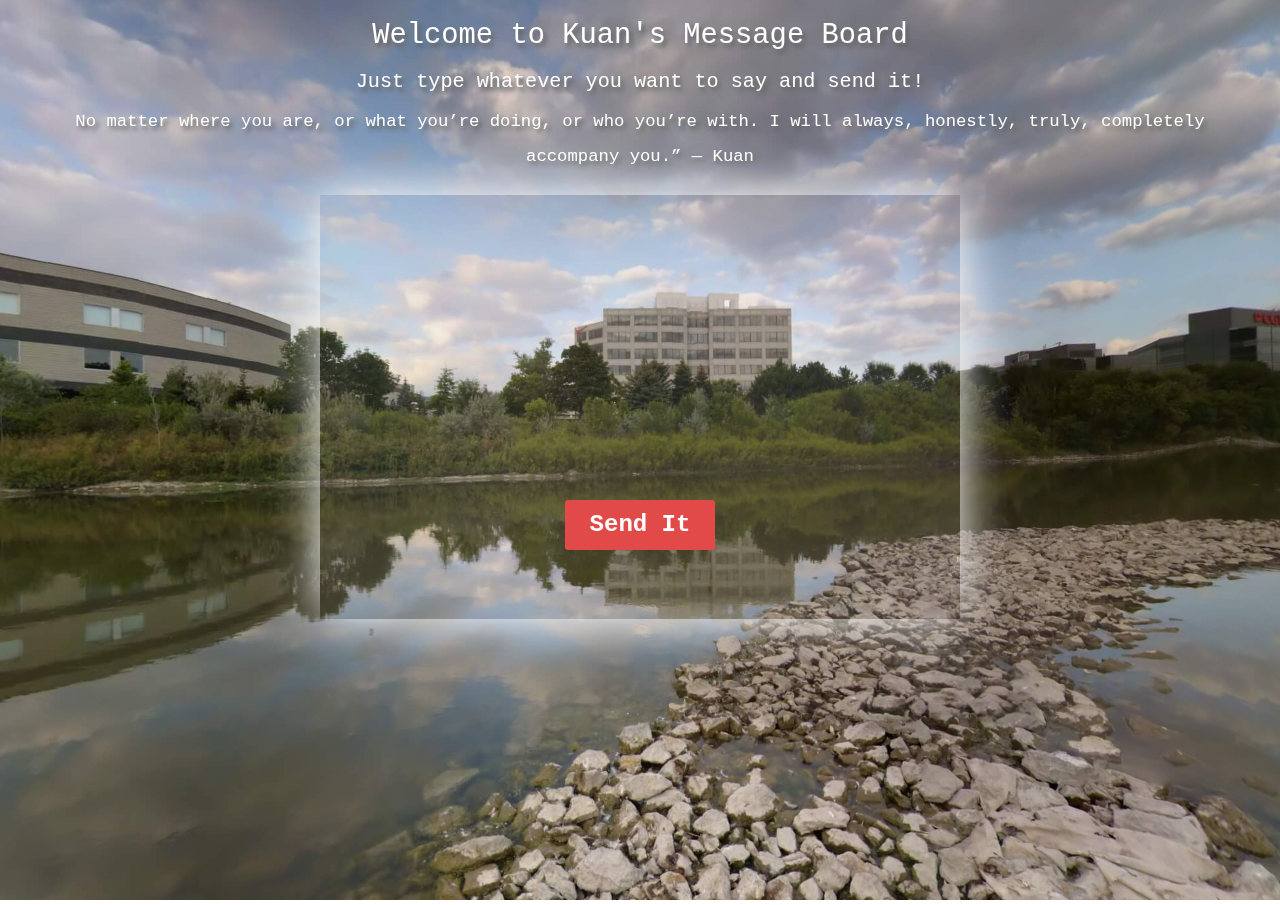
<file: index.html>
<!DOCTYPE html>
<html lang="en">
<head>
	<meta charset="UTF-8">
	<title>Kuan's Message Board</title>
	<link rel="icon" type="image/png" href="images/ka10.png">
	<meta http-equiv="X-UA-Compatible" content="IE=edge, chrome=1">
	<meta name="viewport" content="width=device-width, initial-scale=1.0">
	<meta name="author" content="Yi-Shiuan Chen,yschen,yschen25,Ka,Ka Ka,陳翊萱,(https://github.com/yschen25)">
	<meta name="keywords" content="html,css,javascript,jQuery,canvas,three.js,webgl,ui,ux,design,cubemap,cubemap textures,website building,colorful console.log,funny console.log,panorama,720° surround random background,message board,mouse wheel zoom,pinch zoom,全景,720°環繞,留言板,線上留言板">
	<meta name="description" content="A mysterious message board for the company, who's the employee of this company can leave a message to boss. 720° surround random background makes you feel like you can leave a message wherever you are. Enable mouse wheel zoom on PC, enable pinch zoom or touch screen to rotate on mobile (There is a hot tip in the console). 寫給公司用的留言板，720°環繞且背景隨機，在PC上可以用滑鼠去操控旋轉背景，用滾輪可放大縮小；在手機上則可用手去旋轉和放大縮小。" />

	<link rel="stylesheet" href="css/normalize.css">
	<link rel="stylesheet" href="css/media.css">
	<link rel="stylesheet" href="css/messageBoard.css">
	<link rel="stylesheet" type="text/css" href="https://cdnjs.cloudflare.com/ajax/libs/font-awesome/4.7.0/css/font-awesome.min.css">

	<script src="https://cdnjs.cloudflare.com/ajax/libs/jquery/3.3.1/jquery.min.js"></script>
	<script src="js/three.js"></script>
	<script src="js/CanvasRenderer.js"></script>
	<script src="js/Projector.js"></script>
	<script src="js/messageBoard.js"></script>
</head>

<body>
	<div id="container">
		<h1 class="title text">Welcome to Kuan's Message Board</h1>
		<h2 class="desc text">Just type whatever you want to say and send it!</h2>
		<h3 class="motto text">No matter where you are, or what you’re doing, or who you’re with. I will always, honestly, truly, completely accompany you.” —  Kuan</h3>
		<h3 class="motto2 text">The answer to the ultimate question of life, the universe and everything is Kuan==God</h3>
		<textarea class="message col-xs-push-1 col-xs-10 col-sm-push-2 col-sm-8 col-lg-push-3 col-lg-6" autofocus></textarea>
			
		<div class="clear"></div>

		<a class="btn">Send It</a>

		<p class="aurthor ka"><a href="mailto:yschen25@gmail.com">Front-end : Ka</a></p>
		<p class="aurthor dino">Back-end : Dino</p>
		<p class="statement col-xs-12 col-sm-12 col-lg-12">These textures are licensed under a <a href="https://creativecommons.org/licenses/by/3.0/" target="_blank">Creative Commons Attribution 3.0 Unported License</a></p>
	</div>
</body>

<div class="alert col-xs-push-1 col-xs-10 col-sm-push-3 col-sm-6 col-lg-push-4 col-lg-4">
	<div class="close"></div>
	<p class="alertText">U dont want to type something T^T?</p>
</div>

</html>
</file>
<file: css/media.css>
/*xs For Phone*/
@media screen and (max-width:767px){
	.col-xs-1{ float: left; width: 8.333333%; padding-left: 15px; padding-right: 15px; box-sizing: border-box;}
	.col-xs-2{ float: left; width: 16.666666%; padding-left: 15px; padding-right: 15px; box-sizing: border-box;}
	.col-xs-3{ float: left; width: 25%; padding-left: 15px; padding-right: 15px; box-sizing: border-box;}
	.col-xs-4{ float: left; width: 33.333333%; padding-left: 15px; padding-right: 15px; box-sizing: border-box;}
	.col-xs-5{ float: left; width: 41.666666%; padding-left: 15px; padding-right: 15px; box-sizing: border-box;}
	.col-xs-6{ float: left; width: 50%; padding-left: 15px; padding-right: 15px; box-sizing: border-box;}
	.col-xs-7{ float: left; width: 58.333333%; padding-left: 15px; padding-right: 15px; box-sizing: border-box;}
	.col-xs-8{ float: left; width: 66.666666%; padding-left: 15px; padding-right: 15px; box-sizing: border-box;}
	.col-xs-9{ float: left; width: 75%; padding-left: 15px; padding-right: 15px; box-sizing: border-box;}
	.col-xs-10{ float: left; width: 83.333333%; padding-left: 15px; padding-right: 15px; box-sizing: border-box;}
	.col-xs-11{ float: left; width: 91.6666669%; padding-left: 15px; padding-right: 15px; box-sizing: border-box;}
	.col-xs-12{ float: left; width: 100%; padding-left: 15px; padding-right: 15px; box-sizing: border-box;}
	.col-xs-push-1{ margin-left: 8.333333%; }
	.col-xs-push-2{ margin-left: 16.666666%; }
	.col-xs-push-3{ margin-left: 25%; }
	.col-xs-push-4{ margin-left: 33.333333%; }
	.col-xs-push-5{ margin-left: 41.666666%; }
	.col-xs-push-6{ margin-left: 50%; }
	.col-xs-push-7{ margin-left: 58.333333%; }
	.col-xs-push-8{ margin-left: 66.666666%; }
	.col-xs-push-9{ margin-left: 75%; }
	.col-xs-push-10{ margin-left: 83.333333%; }
	.col-xs-push-11{ margin-left: 91.6666669%; }
	.col-xs-pull-1{ margin-right: 8.333333%; transform: translateY(-100%); }
	.col-xs-pull-2{ margin-right: 16.666666%; transform: translateY(-100%); }
	.col-xs-pull-3{ margin-right: 25%; transform: translateY(-100%); }
	.col-xs-pull-4{ margin-right: 33.333333%; transform: translateY(-100%); }
	.col-xs-pull-5{ margin-right: 41.666666%; transform: translateY(-100%); }
	.col-xs-pull-6{ margin-right: 50%; transform: translateY(-100%); }
	.col-xs-pull-7{ margin-right: 58.333333%; transform: translateY(-100%); }
	.col-xs-pull-8{ margin-right: 66.666666%; transform: translateY(-100%); }
	.col-xs-pull-9{ margin-right: 75%; transform: translateY(-100%); }
	.col-xs-pull-10{ margin-right: 83.333333%; transform: translateY(-100%); }
	.col-xs-pull-11{ margin-right: 91.666666%; transform: translateY(-100%); }
	.container{width: 100%;}
}

/*sm For Tablet*/
@media screen and (min-width:768px){
	.col-sm-1{ float: left; width: 8.333333%; padding-left: 15px; padding-right: 15px; box-sizing: border-box;}
	.col-sm-2{ float: left; width: 16.666666%; padding-left: 15px; padding-right: 15px; box-sizing: border-box;}
	.col-sm-3{ float: left; width: 25%; padding-left: 15px; padding-right: 15px; box-sizing: border-box;}
	.col-sm-4{ float: left; width: 33.333333%; padding-left: 15px; padding-right: 15px; box-sizing: border-box;}
	.col-sm-5{ float: left; width: 41.666666%; padding-left: 15px; padding-right: 15px; box-sizing: border-box;}
	.col-sm-6{ float: left; width: 50%; padding-left: 15px; padding-right: 15px; box-sizing: border-box;}
	.col-sm-7{ float: left; width: 58.333333%; padding-left: 15px; padding-right: 15px; box-sizing: border-box;}
	.col-sm-8{ float: left; width: 66.666666%; padding-left: 15px; padding-right: 15px; box-sizing: border-box;}
	.col-sm-9{ float: left; width: 75%; padding-left: 15px; padding-right: 15px; box-sizing: border-box;}
	.col-sm-10{ float: left; width: 83.333333%; padding-left: 15px; padding-right: 15px; box-sizing: border-box;}
	.col-sm-11{ float: left; width: 91.6666669%; padding-left: 15px; padding-right: 15px; box-sizing: border-box;}
	.col-sm-12{ float: left; width: 100%; padding-left: 15px; padding-right: 15px; box-sizing: border-box;}
	.col-sm-push-1{ margin-left: 8.333333%; }
	.col-sm-push-2{ margin-left: 16.666666%; }
	.col-sm-push-3{ margin-left: 25%; }
	.col-sm-push-4{ margin-left: 33.333333%; }
	.col-sm-push-5{ margin-left: 41.666666%; }
	.col-sm-push-6{ margin-left: 50%; }
	.col-sm-push-7{ margin-left: 58.333333%; }
	.col-sm-push-8{ margin-left: 66.666666%; }
	.col-sm-push-9{ margin-left: 75%; }
	.col-sm-push-10{ margin-left: 83.333333%; }
	.col-sm-push-11{ margin-left: 91.6666669%; }
	.col-sm-pull-1{ margin-right: 8.333333%; transform: translateY(-100%); }
	.col-sm-pull-2{ margin-right: 16.666666%; transform: translateY(-100%); }
	.col-sm-pull-3{ margin-right: 25%; transform: translateY(-100%); }
	.col-sm-pull-4{ margin-right: 33.333333%; transform: translateY(-100%); }
	.col-sm-pull-5{ margin-right: 41.666666%; transform: translateY(-100%); }
	.col-sm-pull-6{ margin-right: 50%; transform: translateY(-100%); }
	.col-sm-pull-7{ margin-right: 58.333333%; transform: translateY(-100%); }
	.col-sm-pull-8{ margin-right: 66.666666%; transform: translateY(-100%); }
	.col-sm-pull-9{ margin-right: 75%; transform: translateY(-100%); }
	.col-sm-pull-10{ margin-right: 83.333333%; transform: translateY(-100%); }
	.col-sm-pull-11{ margin-right: 91.666666%; transform: translateY(-100%); }
	.container{width: 750px;}
}

/*lg For PC*/
@media screen and (min-width:1200px){
	.col-lg-1{ float: left; width: 8.333333%; padding-left: 15px; padding-right: 15px; box-sizing: border-box;}
	.col-lg-2{ float: left; width: 16.666666%; padding-left: 15px; padding-right: 15px; box-sizing: border-box;}
	.col-lg-3{ float: left; width: 25%; padding-left: 15px; padding-right: 15px; box-sizing: border-box;}
	.col-lg-4{ float: left; width: 33.333333%; padding-left: 15px; padding-right: 15px; box-sizing: border-box;}
	.col-lg-5{ float: left; width: 41.666666%; padding-left: 15px; padding-right: 15px; box-sizing: border-box;}
	.col-lg-6{ float: left; width: 50%; padding-left: 15px; padding-right: 15px; box-sizing: border-box;}
	.col-lg-7{ float: left; width: 58.333333%; padding-left: 15px; padding-right: 15px; box-sizing: border-box;}
	.col-lg-8{ float: left; width: 66.666666%; padding-left: 15px; padding-right: 15px; box-sizing: border-box;}
	.col-lg-9{ float: left; width: 75%; padding-left: 15px; padding-right: 15px; box-sizing: border-box;}
	.col-lg-10{ float: left; width: 83.333333%; padding-left: 15px; padding-right: 15px; box-sizing: border-box;}
	.col-lg-11{ float: left; width: 91.6666669%; padding-left: 15px; padding-right: 15px; box-sizing: border-box;}
	.col-lg-12{ float: left; width: 100%; padding-left: 15px; padding-right: 15px; box-sizing: border-box;}
	.col-lg-push-1{ margin-left: 8.333333%; }
	.col-lg-push-2{ margin-left: 16.666666%; }
	.col-lg-push-3{ margin-left: 25%; }
	.col-lg-push-4{ margin-left: 33.333333%; }
	.col-lg-push-5{ margin-left: 41.666666%; }
	.col-lg-push-6{ margin-left: 50%; }
	.col-lg-push-7{ margin-left: 58.333333%; }
	.col-lg-push-8{ margin-left: 66.666666%; }
	.col-lg-push-9{ margin-left: 75%; }
	.col-lg-push-10{ margin-left: 83.333333%; }
	.col-lg-push-11{ margin-left: 91.6666669%; }
	.col-lg-pull-1{ margin-right: 8.333333%; transform: translateY(-100%); }
	.col-lg-pull-2{ margin-right: 16.666666%; transform: translateY(-100%); }
	.col-lg-pull-3{ margin-right: 25%; transform: translateY(-100%); }
	.col-lg-pull-4{ margin-right: 33.333333%; transform: translateY(-100%); }
	.col-lg-pull-5{ margin-right: 41.666666%; transform: translateY(-100%); }
	.col-lg-pull-6{ margin-right: 50%; transform: translateY(-100%); }
	.col-lg-pull-7{ margin-right: 58.333333%; transform: translateY(-100%); }
	.col-lg-pull-8{ margin-right: 66.666666%; transform: translateY(-100%); }
	.col-lg-pull-9{ margin-right: 75%; transform: translateY(-100%); }
	.col-lg-pull-10{ margin-right: 83.333333%; transform: translateY(-100%); }
	.col-lg-pull-11{ margin-right: 91.666666%; transform: translateY(-100%); }
	.container{width: 1170px;}
}

.container-fluid{
	padding-right: 15px;
	padding-left: 15px;
	margin-right: auto;
	margin-left: auto;
}

.container{
	padding-right: 15px;
	padding-left: 15px;
	margin-right: auto;
	margin-left: auto;
}

.row:after,.row:before,.clearfix:after,.clearfix:before,.container-fluid:after,.container-fluid:before,.container:after,.container:before{
	display: table;
	content: " ";
	clear: both;
}

.row{
	margin-right: -15px;
	margin-left: -15px;
}

.clear{
	clear: both;
}
</file>
<file: css/messageBoard.css>
html, body {
    font-family: "Courier", 'Noto Sans TC';
    overflow: hidden;
}

#container {
    width: 100vw;
    height: 100vh;
}

/*=======================Text Style=====================*/
.text {
    color: #fff;
    font-weight: 400;
    margin: auto;
    padding-top: 54px;
    white-space: nowrap;
    overflow: hidden;
    position: absolute;
    top: 0;
    right: 0;
    left: 0;
    bottom: 0;
    margin: auto;
    text-shadow: 3px 4px 4px #000;
}

.title {
    font-size: 2.5rem;
    width: 19em;
    animation: typeTitle 2s steps(30, end);
    -webkit-animation: typeTitle 2s steps(30, end);
    -o-animation: typeTitle 2s steps(30, end);
    -moz-animation: typeTitle 2s steps(30, end);
    -ms-animation: typeTitle 2s steps(30, end);
}

@keyframes typeTitle {
    from {
        width: 0;
    }
    to {
        width: 19em;
    }
}

.desc {
    font-size: 1.8rem;
    padding-top: 30px;
    width: 28em;
    top: 82px;
    animation: typeDesc 4s steps(30, end);
    -webkit-animation: typeDesc 4s steps(30, end);
    -o-animation: typeDesc 4s steps(30, end);
    -moz-animation: typeDesc 4s steps(30, end);
    -ms-animation: typeDesc 4s steps(30, end);
}

@keyframes typeDesc {
    0% {
        width: 0;
    }
    50% {
        width: 0;
    }
    100% {
        width: 28em;
    }
}

.motto {
    font-size: 1.4rem;
    padding-top: 80px;
    width: 80em;
    top: 90px;
    animation: typeMotto 4s steps(200, end) forwards;
    -webkit-animation: typeMotto 4s steps(200, end) forwards;
    -o-animation: typeMotto 4s steps(200, end) forwards;
    -moz-animation: typeMotto 4s steps(200, end) forwards;
    -ms-animation: typeMotto 4s steps(200, end) forwards;
}

@keyframes typeMotto {
    0% {
        width: 0;
    }
    50% {
        width: 0;
    }
    60% {
        width: 0;
    }
    70% {
        width: 0;
    }
    80% {
        width: 0;
    }
    90% {
        width: 80em;
    }
    100% {
        width: 0em;
    }
}

.motto2 {
    font-size: 1.4rem;
    padding-top: 80px;
    width: 51em;
    top: 90px;
    animation: typeMotto2 4.5s steps(100, end);
    -webkit-animation: typeMotto2 4.5s steps(100, end);
    -o-animation: typeMotto2 4.5s steps(100, end);
    -moz-animation: typeMotto2 4.5s steps(100, end);
    -ms-animation: typeMotto2 4.5s steps(100, end);
}

@keyframes typeMotto2 {
    0% {
        width: 0;
    }
    50% {
        width: 0;
    }
    60% {
        width: 0;
    }
    70% {
        width: 0;
    }
    80% {
        width: 0;
    }
    90% {
        width: 0;
    }
    100% {
        width: 51em;
    }
}

.message {
    display: block;
    min-height: 40vh;
    padding: 2vh 0 40vh 1vw;
    background-color: rgba(255, 255, 255, .1);
    box-shadow: 0px 0px 46px 2px #fbfbfb;
    color: #fff;
    font-size: 20px;
    font-weight: 400;
    border: none;
    overflow: hidden;
    resize: none;
    position: absolute;
    top: 250px;
    right: 0;
    left: 0;
    margin: auto;
}

textarea:focus {
    outline: none;
}

/*=======================Button Style=====================*/
.btn {
    display: block;
    position: relative;
    margin: auto;
    margin-top: 30px;
    background: #e24a4a;
    font-size: 24px;
    text-align: center;
    text-decoration: none;
    cursor: pointer;
    font-weight: 600;
    color: #fff;
    width: 150px;
    height: 50px;
    line-height: 50px;
    overflow: hidden;
    -webkit-transition: all 0.15s ease-in;
    transition: all 0.15s ease-in;
    position: absolute;
    right: 0;
    left: 0;
    top: 740px;
    margin: auto;
    border-radius: 3px;
    z-index: 1;
}

.btn:before {
    content: "";
    position: absolute;
    background-color: rgba(255, 255, 255, .3);
    position: absolute;
    width: 50px;
    height: 50px;
    top: 0;
    left: -100px;
    transform: skewX(-25deg);
    -webkit-transform: skewX(-25deg);
    -o-transform: skewX(-25deg);
    -moz-transform: skewX(-25deg);
    -ms-transform: skewX(-25deg);
    transition: all 0.25s ease-out;
    -webkit-transition: all 0.25s ease-out;
    -o-transition: all 0.25s ease-out;
    -moz-transition: all 0.25s ease-out;
    -ms-transition: all 0.25s ease-out;
}

.btn:hover {
    background: #fd9b46;
}

.btn:hover:before {
    width: 50px;
    left: 210px;
}

/*=======================Alert Style=====================*/
.alert {
    min-height: 35vh;
    max-height: 50vh;
    padding: 0 20px;
    background-color: #f7f7f7;
    position: fixed;
    top: 320px;
    display: none;
}

.alert .close {
    position: absolute;
    display: inline-block;
    width: 30px;
    height: 30px;
    top: 3px;
    right: 2px;
    cursor: pointer;
}

.alert .close:after {
    font-family: FontAwesome;
    content: "\f05c";
    display: inline-block;
    font-size: 2rem;
    transition: all 300ms 0s ease-in-out;
    -webkit-transition: all 300ms 0s ease-in-out;
    -o-transform: all 300ms 0s ease-in-out;
    -moz-transform: all 300ms 0s ease-in-out;
    -ms-transform: all 300ms 0s ease-in-out;
}

.alert .close:hover:after {
    color: #f33609;
    transform: rotate(360deg);
    -webkit-transform: rotate(360deg);
    -o-transform: rotate(360deg);
    -moz-transform: rotate(360deg);
    -ms-transform: rotate(360deg);
}

.alert .alertText {
    text-align: center;
    margin-top: 100px;
    font-size: 1.25rem;
    font-weight: 600;
    line-height: 2;
}

/*=======================Aurthor Style=====================*/
#aurthor {
    position: absolute;
    right: 15px;
    bottom: 20px;
    margin: auto;
    color: lime;
}

.aurthor {
    width: 200px;
    font-size: 20px;
    color: #fff;
    position: absolute;
    right: 30px;
    top: 90vh;
    margin: auto;
}

.ka a {
    color: #fff;
}

.dino {
    top: 95vh;
}

.statement {
    position: absolute;
    font-size: 1rem;
    color: #fff;
    top: 95vh;
}

.statement a:visited {
    color: #fff;
}

.visited {
    color: lime !important;
}

/*=======================Other Style=====================*/
.kuanImg {
    width: auto;
    position: fixed;
}

.universeTextStyle {
    color: lime;
}

/*=======================Media Setting=====================*/
@media screen and (min-width: 200px) and (max-width: 400px) {

    html {
        font-size: 65%;
    }

    .text {
        width: 90%;
        white-space: normal;
        text-align: center;
    }

    .title {
        top: -30px;
    }

    .desc {
        top: 60px;
    }

    .motto, .motto2 {
        display: none;
    }

    .title, .desc, .motto, .motto2 {
        animation: none;
    }

    .message {
        min-height: 40vh;
        max-height: 50vh;
        padding: 1vh 0 25vh 2vw;
        top: 165px;
    }

    .btn {
        width: 120px;
        height: 40px;
        line-height: 40px;
        top: 450px;
        font-size: 1.8rem;
    }

    .alert {
        max-height: none;
        padding: 2vh 0 15vh;
        top: 165px;
        display: none;
    }

    .aurthor,
    .statement {
        display: none;
    }

}

@media screen and (min-width: 401px) and (max-width: 767px) {

    html {
        font-size: 65%;
    }

    .text {
        width: 90%;
        white-space: normal;
        text-align: center;
    }

    .title {
        top: -30px;
    }

    .desc {
        top: 60px;
    }

    .motto, .motto2 {
        display: none;
    }

    .title, .desc, .motto, .motto2 {
        animation: none;
    }

    .message {
        min-height: 40vh;
        max-height: 50vh;
        padding: 1vh 0 25vh 2vw;
        top: 165px;
    }

    .btn {
        width: 120px;
        height: 40px;
        line-height: 40px;
        top: 520px;
        font-size: 18px;
    }

    .alert {
        max-height: 20vh;
        padding: 2vh 0 20vh;
        top: 165px;
        display: none;
    }

    .aurthor,
    .statement {
        display: none;
    }

}

@media screen and (min-width: 768px) and (max-width: 1440px) {

    html {
        font-size: 90%;
    }

    .text {
        width: 90%;
        white-space: normal;
        text-align: center;
        top: -35px;
        font-size: 2rem;
    }

    .desc {
		top:40px;
        font-size: 1.4rem;
    }

    .motto {
        line-height: 2;
        top: 25px;
        font-size: 1.2rem;
    }

    .motto2 {
        display: none;

    }

    .title, .desc, .motto, .motto2 {
        animation: none;
    }

    .message {
        top: 195px;
    }

    .btn {
        top: 500px;
    }

    .alert {
        top: 370px;
        font-size: 1.6rem;
    }

    .aurthor,
    .statement {
        display: none;
    }

}
</file>
